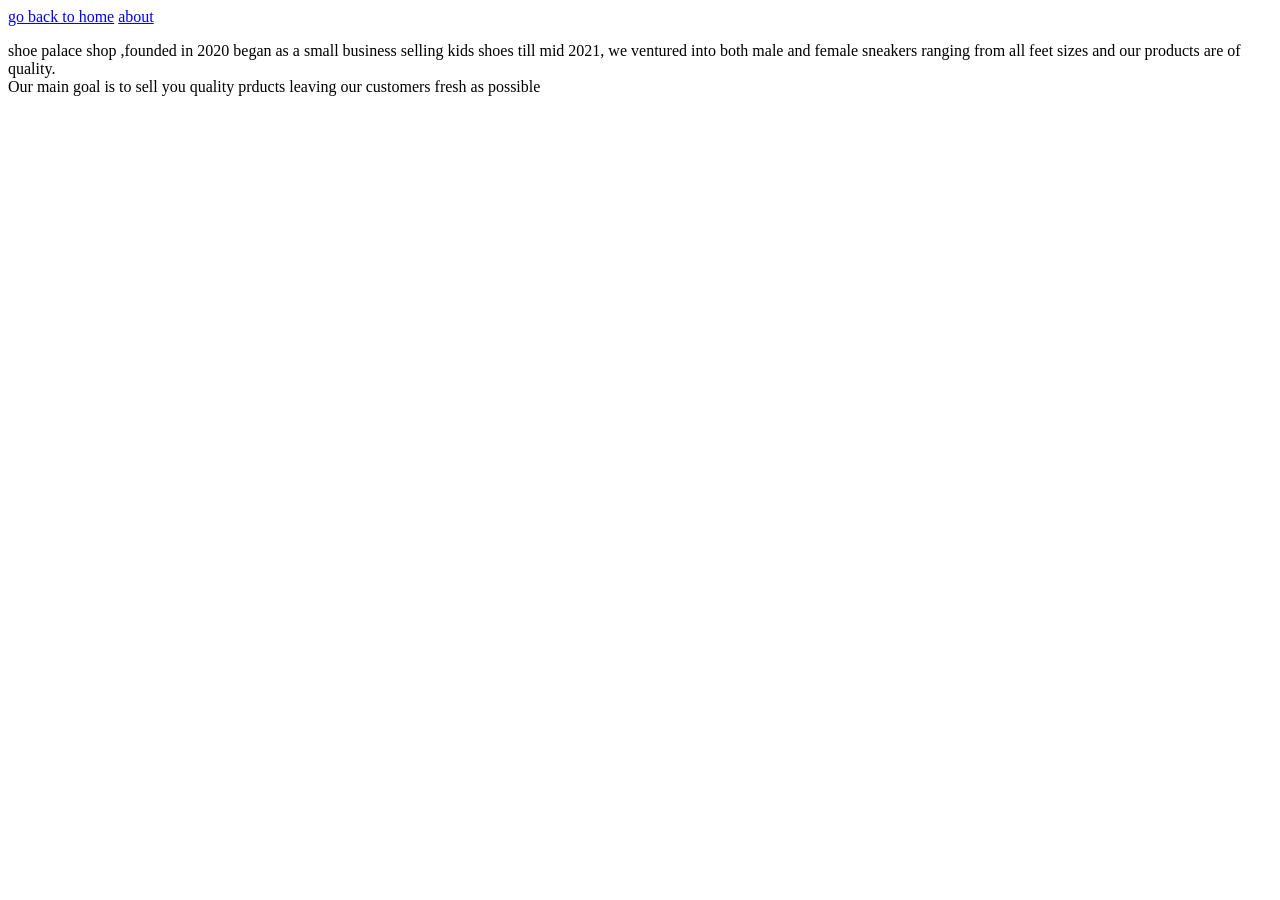
<file: about.html>
<!DOCTYPE html>
<html lang="en">
<head>
    <meta charset="UTF-8">
    <meta http-equiv="X-UA-Compatible" content="IE=edge">
    <meta name="viewport" content="width=device-width, initial-scale=1.0">
    <title>Document</title>
</head>
<body>
    <nav>
     <a href="index.html"> go back to home</a>
    <a href="about.html">about</a>
    
    
    </nav>
    <p>
        shoe palace shop ,founded in 2020 began as a small business selling kids shoes till mid 2021,
     we ventured into both male and female sneakers ranging from all feet sizes and our products are of quality.<br>
     Our main goal is to sell you quality prducts leaving our customers fresh as possible<br>
    </p>
    

</body>
</html>
</file>
